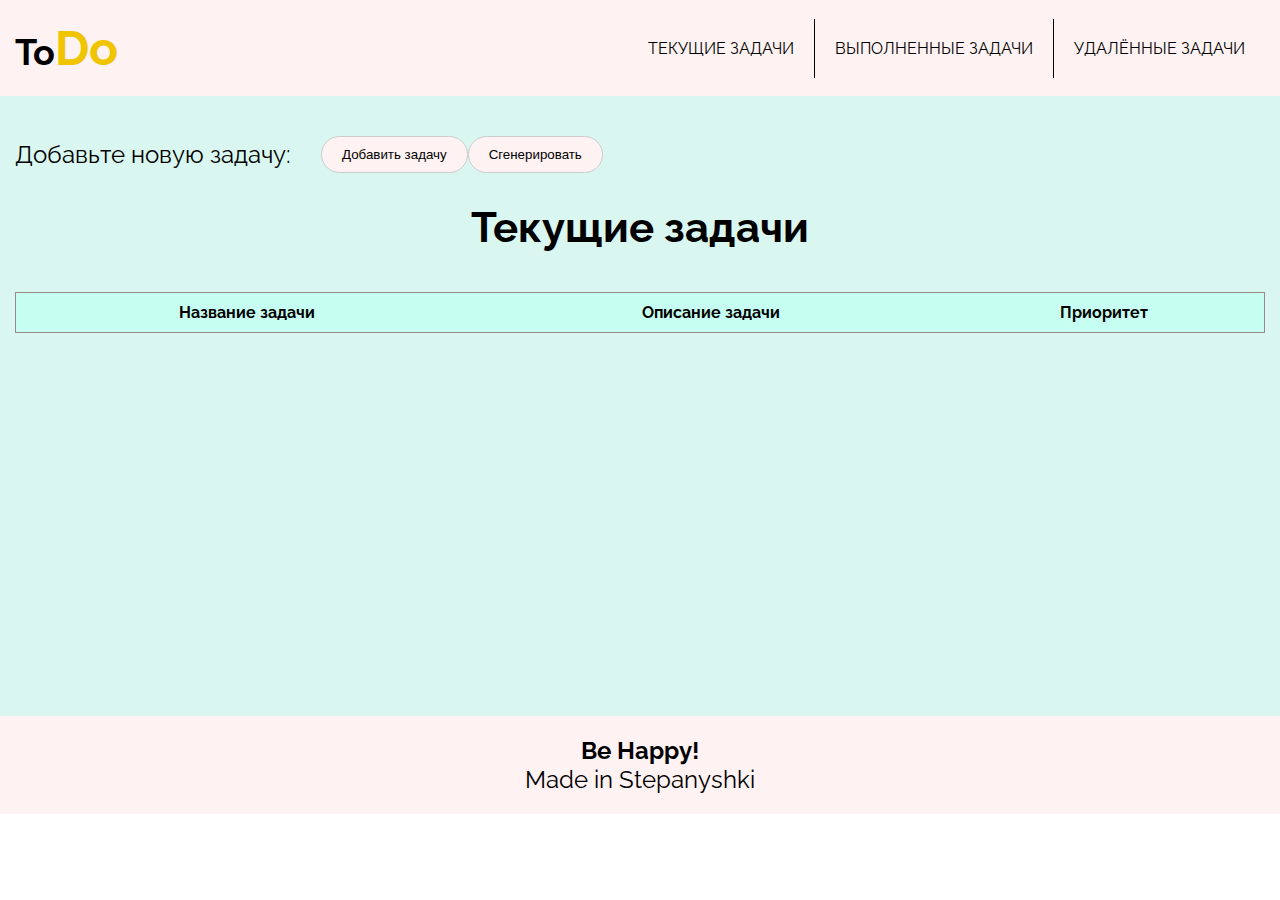
<file: index.html>
<!doctype html>
<html lang="en">
<head>
    <meta charset="UTF-8">
    <meta name="viewport"
          content="width=device-width, user-scalable=no, initial-scale=1.0, maximum-scale=1.0, minimum-scale=1.0">
    <meta http-equiv="X-UA-Compatible" content="ie=edge">
    <link rel="stylesheet" href="css/reset.css">
    <link rel="stylesheet" href="css/style.css">
    <title>Select</title>
</head>
<body>
    <header class="header">
        <div class="container">
            <div class="header__body">
                <div class="logo">To<span>Do</span></div>
                <nav class="menu">
                    <ul class="menu__list">
                        <li class="menu__item"><a href="#main" class="menu__link">Текущие задачи</a> </li>
                        <li class="menu__item"><a href="#done" class="menu__link">Выполненные задачи</a> </li>
                        <li class="menu__item"><a href="#deleted" class="menu__link">Удалённые задачи</a> </li>
                    </ul>
                </nav>
            </div>
         
        </div>
    </header>
    <main class="main">
        <div class="container">
            <div class="main__body">
                <div class="main__info">
                  <div class="main__add">
                        <p class="text">Добавьте новую задачу:</p>
                        <button class="btn add-task">Добавить задачу</button>
                        <button class="btn generate">Сгенерировать</button>
                    </div>
                <table>
                        <caption class="main__title">Текущие задачи</caption>
                        <thead>
                          <tr>
                              <!-- <th>ID</th> -->
                            <th>Название задачи</th>
                            <th>Описание задачи</th>
                            <th>Приоритет</th>
                          </tr>
                        </thead>
                        <tbody class="table"></tbody>
                      </table>
                </div>
            </div>
        </div>
    </main>
    <footer class="footer">
        <div class="container">
            <div class="footer__body">
                <p class="footer__text-happy text">Be Happy!</p>
                <p class="footer__text text">Made in Stepanyshki</p>
            </div>
        </div>
    </footer>
    <div class="modal">
        <!-- В стилях display.none, удалите, чтобы увидеть -->
        <div class="popap">
            <div class="popap-head">
                <div class="close">X</div>
            </div>
            <div class="popap-main">
                <form class="popap-form">
                    <!-- <label>
                        <span>Айди</span>
                        <input class="popup-field" type="text" name="id" >
                    </label> -->
                    <label>
                        <span>Название задачи</span>
                        <input class="popup-field" type="text" name="taskName" >
                    </label>
                    <label>
                        <span class="span text">Описание задачи</span>
                        <textarea class="popup-field textarea" type="text"  rows="4" cols="10" name="taskDesc"></textarea>
                    </label>
                    <label>
                        <span>Приоритет</span>
                        <select  class="popup-field" type="text" name="priority">
                            <option value="0">Триальное</option>
                            <option value="1">Бессрочное</option>
                            <option value="2">Срочное</option>
                        </select>
                    </label>
                </form>
                <div class="popap-btn">
                    <div class="btn ok">Добавить</div>
                    <div class="btn edit">Применить</div>
                </div>
            </div>
        </div>
    </div>
    </footer>
    
<script src="js/script.js"></script>
</body>
</html>

         <!-- <div class="main__inputs-block">
                        <label for="inpt1">Первый</label>
                            <input type="text" id="inpt1" class="input">
                        <label for="inpt2">Первый</label>
                            <input type="text" id="inpt2" class="input">
                        <label for="inpt3">Первый</label>
                            <input type="text" id="inpt3" class="input">
                            <div class="btn add-user">add user</div>


                    </div> -->
</file>
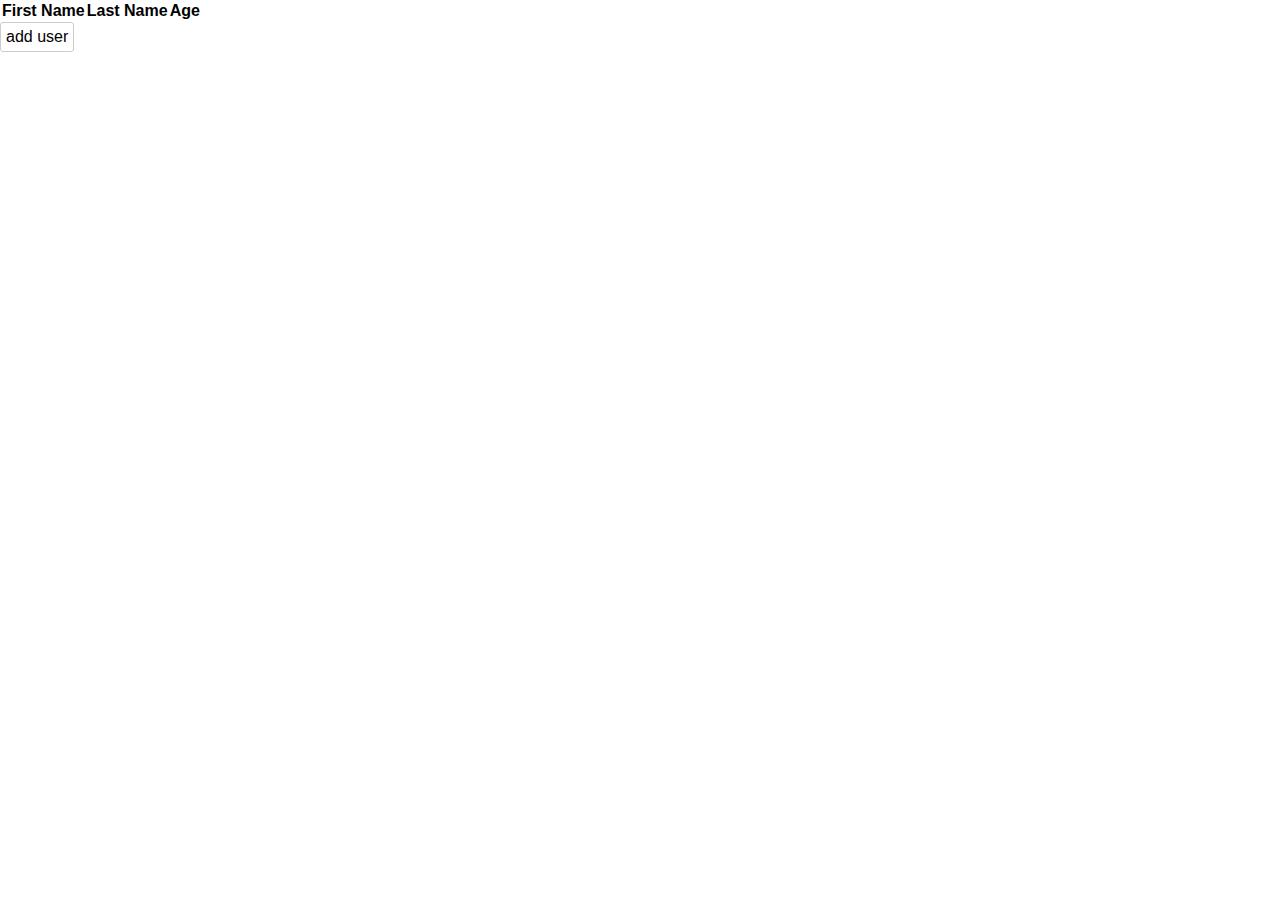
<file: modal/index.html>
<!doctype html>
<html lang="en">

<head>
    <meta charset="UTF-8">
    <meta name="viewport"
        content="width=device-width, user-scalable=no, initial-scale=1.0, maximum-scale=1.0, minimum-scale=1.0">
    <meta http-equiv="X-UA-Compatible" content="ie=edge">
    <link rel="stylesheet" href="style.css">
    <title>Modal</title>
</head>

<body>
    <table>
        <thead>
            <tr>
                <th>First Name</th>
                <th>Last Name</th>
                <th>Age</th>
            </tr>
        </thead>
        <tbody class="table"></tbody>
    </table>
    <div class="modal">
        <!-- В стилях display.none, удалите, чтобы увидеть -->
        <div class="popup">
            <div class="popup-head">
                <div class="close">X</div>
            </div>
            <div class="popup-main">
                <form class="popup-form">
                    <label>
                        <span>First Name</span>
                        <input class="field" type="text" name="firstName">
                    </label>
                    <label>
                        <span>Last Name</span>
                        <input class="field" type="text" name="lastName">
                    </label>
                    <label>
                        <span>Age</span>
                        <input class="field" type="text" name="age">
                    </label>
                </form>
                <div class="popup-btn">
                    <div class="btn close">close</div>
                    <div class="btn ok">ok</div>
                </div>
            </div>
        </div>
    </div>
    <div class="btn add-user">add user</div>
    <script type="module" src="scripts/script.js"></script>

</body>

</html>
</file>
<file: css/style.css>
@import url("https://fonts.googleapis.com/css2?family=Raleway:ital,wght@0,100;0,200;0,300;0,400;0,500;0,600;0,700;0,800;0,900;1,100;1,200;1,300;1,400;1,500;1,600;1,700;1,800;1,900&display=swap");
body{
    position: relative;
    height: 73vh;
    display: flex;
    flex-direction: column;
    justify-content: space-between;
}
.container {
    max-width: 1300px;
    margin: 0 auto;
    padding: 0 15px;
}
.header{
    padding: 20px 0;
    background-color: rgb(255, 242, 242);
}
.header__body{
    display: flex;
    align-items: center;
    justify-content: space-between;
}
.logo {
    font-size: 36px;
    font-weight: 700;
}
.logo span{
    font-size: 48px;
    color: rgb(240, 196, 0);
}
.menu {
    
}
.menu__list {
    list-style: none;
   display: flex;
}
.menu__item {
}
.menu__link{
    padding: 20px;
    text-decoration: none;
    color: #000;
    text-transform: uppercase;
    border-right: 1px solid #000;
}
.menu__item:last-child .menu__link{
    border: none;
}
.menu__link:hover{
    background-color: rgb(250, 221, 221);
}

.main {
    /* height: 100%; */
    padding: 40px 0;
    background-color:rgb(217, 247, 240);
}
.container {
}
.main__body {
    min-height: 60vh;

}
.main__title {
    font-size: 42px;
    font-weight: 700;
    text-align: center;
    margin-bottom: 40px;
}
.main__info {
}
.main__inputs-block {
}
.input {
}

/* Modal */


.modal {
    display: none;
    position: fixed;
    width: 100%;
    height: 100vh;
    background: rgba(0, 0, 0, .3);
    cursor: pointer;
    position: absolute;
    top: 0;
    left: 0;

}
.active{
    display: block;
}
.popap {
    position: absolute;
    border: 1px solid rgba(0, 0, 0, .5);
    width: 400px;
    height: 470px;
    background: rgb(252, 160, 160);
    bottom: 0;
    top: -100px;
    left: 0;
    right: 0;
    margin: auto;
    cursor: default;
    border-radius: 3px;
}

.popap-head {
    position: relative;
    height: 25px;
}

.popap-head .close {
    position: absolute;
    height: 20px;
    padding: 0 2px;
    right: 10px;
    top: 0;
    bottom: 0;
    margin: auto;
    border: 1px solid #ccc;
    cursor: pointer;
}

.popap-head .close:hover {
    border-color: #333;
}

.popap-main {
    padding: 20px;
    box-sizing: border-box;
}

.popap-form {
    margin-bottom: 20px;
}

.popap-main label {
    display: block;
    margin-bottom: 10px;
}

.popap-main label span {
    font: 16px "Raleway";
    display: block;
    margin-bottom: 15px;
}

.popap-main label .popup-field {
    height: 100%;
    width: 100%;
    padding: 10px 20px;
    font-size: 18px;
    outline: none;
    border: none;
    color: #000;
    background: #dde1e7;
    border-radius: 25px;
    background: rgba(255,255,255,0.05);
    border: 1px solid rgba(255,255,255,0.2);
    box-shadow: 5px 5px 30px rgba(0,0,0,0.2);
    margin-bottom: 10px;

}
.popup-field.textarea{

}
.popap-btn {
    text-align: center;
}
.btn{
    display: inline-block;
    border: 1px solid #ccc;
    padding: 10px 20px;
    border-radius: 20px;
    cursor: pointer;
    background-color: rgb(255, 242, 242);
}
.btn:hover{
    background-color: rgb(250, 221, 221);
}
.btn.ok{
    background: rgb(253, 157, 157);
}
.btn.ok:hover{
    background: rgb(250, 148, 148);
}

.btn:hover {
    border-color: #333;
}

table {
    border: 1px solid rgb(148, 139, 139);
    width: 100%;
    border-radius: 10px;
    background-color: rgb(198, 255, 241);
}
table tr:last-child td:first-child {
    border-bottom-left-radius: 10px;
}

table tr:last-child td:last-child {
    border-bottom-right-radius: 10px;
}
th{
    padding: 10px;
}
td{
    border: 1px solid;
    padding: 10px;
    
}

.main__add{
    display: flex;
    margin-bottom: 30px;
    align-items: center
}
.text{
    font-size: 24px;
    font-weight: 400;
    font-family: Raleway;
}
.main__add .text{
    margin-right: 30px;
}
.footer {
    padding: 20px 0;
    background-color: rgb(255, 242, 242);
    height: 100%;
}
.container {
}
.footer__body {
    text-align: center;
}
.footer__text-happy {
    font-weight: 700;
}
.text {
}
.footer__text {
}
</file>
<file: modal/style.css>
* {
    font-family: sans-serif;
    margin: 0;
    padding: 0;
}

.modal {
    display: none;
    position: fixed;
    top: 0;
    width: 100%;
    height: 100%;
    background: rgba(0, 0, 0, .3);
    cursor: pointer;
}

.modal.active{
    display: block;
}

.popup {
    position: absolute;
    border: 1px solid rgba(0, 0, 0, .5);
    width: 300px;
    height: 250px;
    background: #fff;
    bottom: 0;
    top: 0;
    left: 0;
    right: 0;
    margin: auto;
    cursor: default;
    border-radius: 3px;
}

.popup-head {
    position: relative;
    height: 25px;
}

.popup-head .close {
    position: absolute;
    height: 20px;
    padding: 0 2px;
    right: 10px;
    top: 0;
    bottom: 0;
    margin: auto;
    border: 1px solid #ccc;
    cursor: pointer;
}

.popup-head .close:hover {
    border-color: #333;
}

.popup-main {
    padding: 20px;
    box-sizing: border-box;
}

.popup-form {
    margin-bottom: 20px;
}

.popup-main label {
    display: block;
    margin-bottom: 10px;
}

.popup-main label span {
    font: 12px sans-serif;
    display: block;
}

.popup-main label input {
    width: 100%;
    margin: 0;
    padding: 0;
}

.popup-btn {
    text-align: right;
}

.btn {
    display: inline-block;
    border: 1px solid #ccc;
    padding: 5px;
    border-radius: 3px;
    cursor: pointer;
}

.btn:hover {
    border-color: #333;
}
</file>
